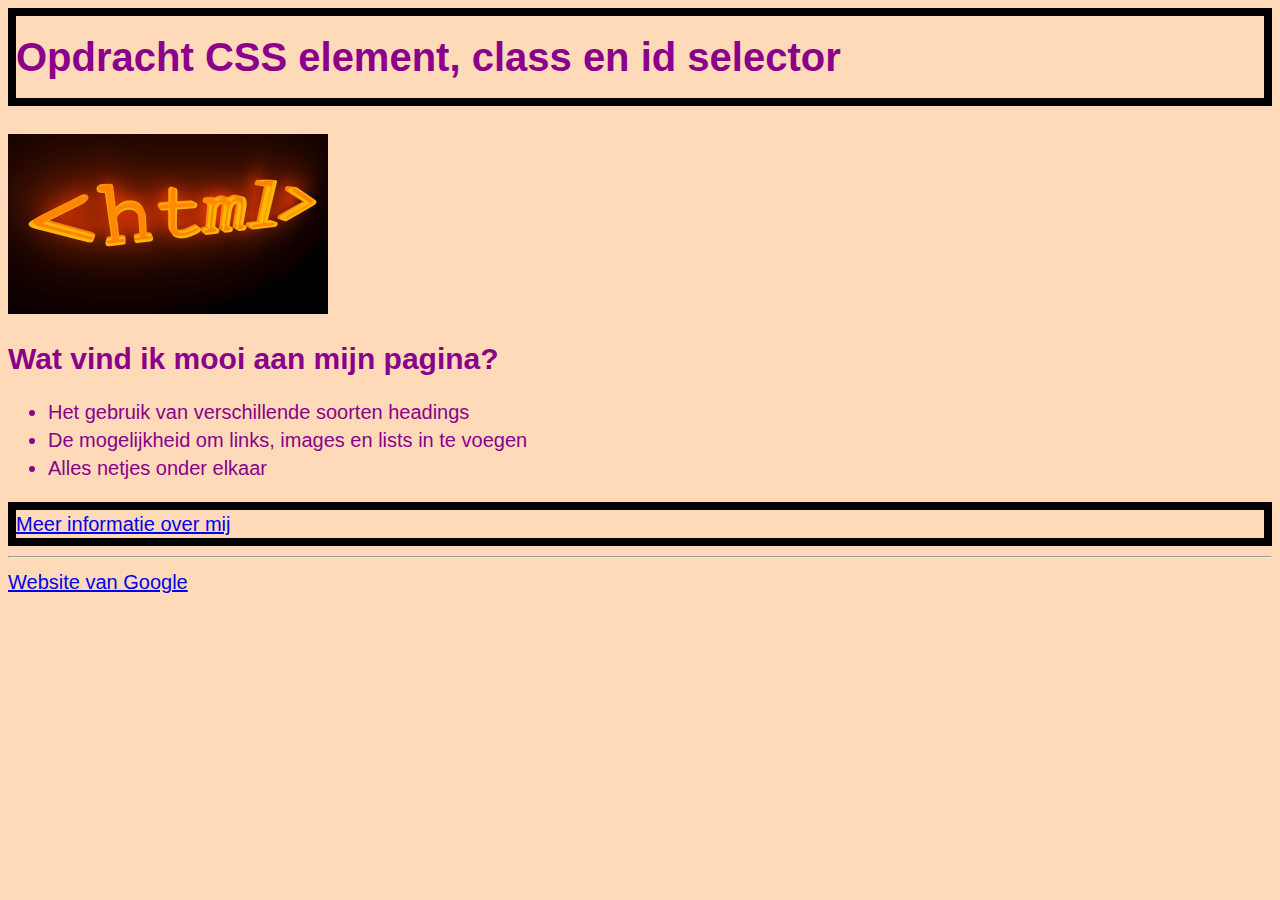
<file: Opdracht_CSS/index.html>
<!DOCTYPE html>
<html>

<head>
     <title>Opdracht CSS Basics</title>
     <link rel="stylesheet" type="text/css" href="styles.css">
</head>

<body id="peach-background">
     <header>
          <div class="black-border">
               <h1>Opdracht CSS element, class en id selector</h1>
          </div>
          <br>
          <img width="320" src="html picture.jpg" />

     </header>
     <main>
          <h2>Wat vind ik mooi aan mijn pagina?</h2>
          <ul>
               <li>Het gebruik van verschillende soorten headings</li>
               <li>De mogelijkheid om links, images en lists in te voegen</li>
               <li>Alles netjes onder elkaar</li>
          </ul>
          <nav>
               <div class="black-border">
                    <a href="about.html">Meer informatie over mij</a>
               </div>
          </nav>
     </main>
     <hr>
     <footer>
          <a href="https://www.google.nl">Website van Google</a>
     </footer>
</body>

</html>
</file>
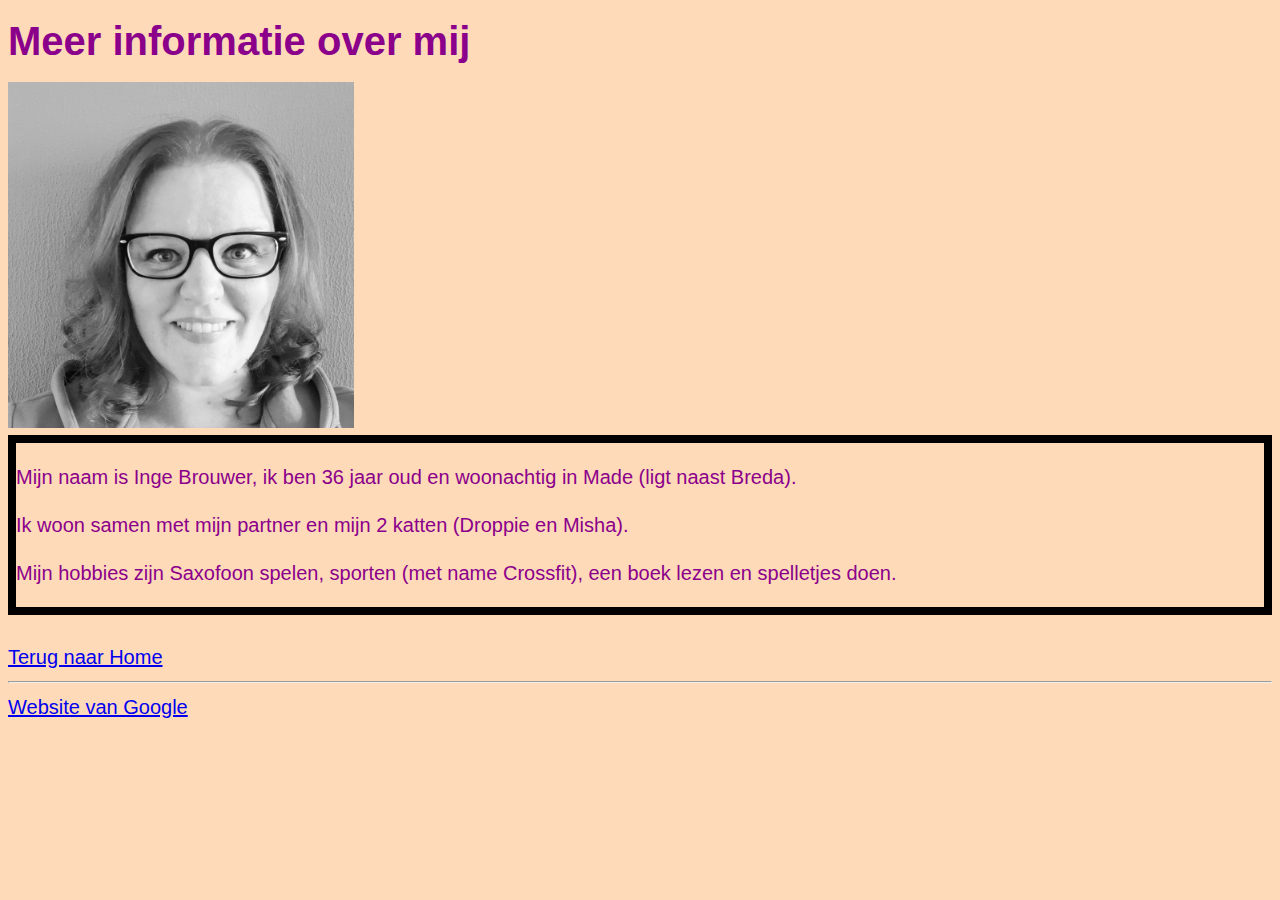
<file: Opdracht_CSS/about.html>
<!DOCTYPE html>
<html>
       <head>
            <title>About</title>
            <link rel="stylesheet" type="text/css" href="styles.css">
       </head>
       <body id="peach-background">
         <header>           
         <h1>Meer informatie over mij</h1></header>
         <main>
         <img width="346" src="Inge.jpg"/>
         <div class="black-border">
         <p>Mijn naam is Inge Brouwer, ik ben 36 jaar oud en woonachtig in Made (ligt naast Breda).</p>   
         <p>Ik woon samen met mijn partner en mijn 2 katten (Droppie en Misha).</p>     
         <p>Mijn hobbies zijn Saxofoon spelen, sporten (met name Crossfit), een boek lezen en spelletjes doen.</p>
         </div>
         <br>
         <a href="index.html">Terug naar Home</a></main>
         <hr>
         <footer><a href="https://www.google.nl">Website van Google</a></footer>
       </body>
</html>
</file>
<file: Opdracht_CSS/styles.css>
body{
    color: #8b008b;
    font-family: Verdana, Geneva, Tahoma, sans-serif;
    font-size: 20px;
    font-weight: normal;
    line-height: 1.4em;
}
.black-border {
    border: 8px solid black;
}
#peach-background {
    background-color: peachpuff;
}
</file>
